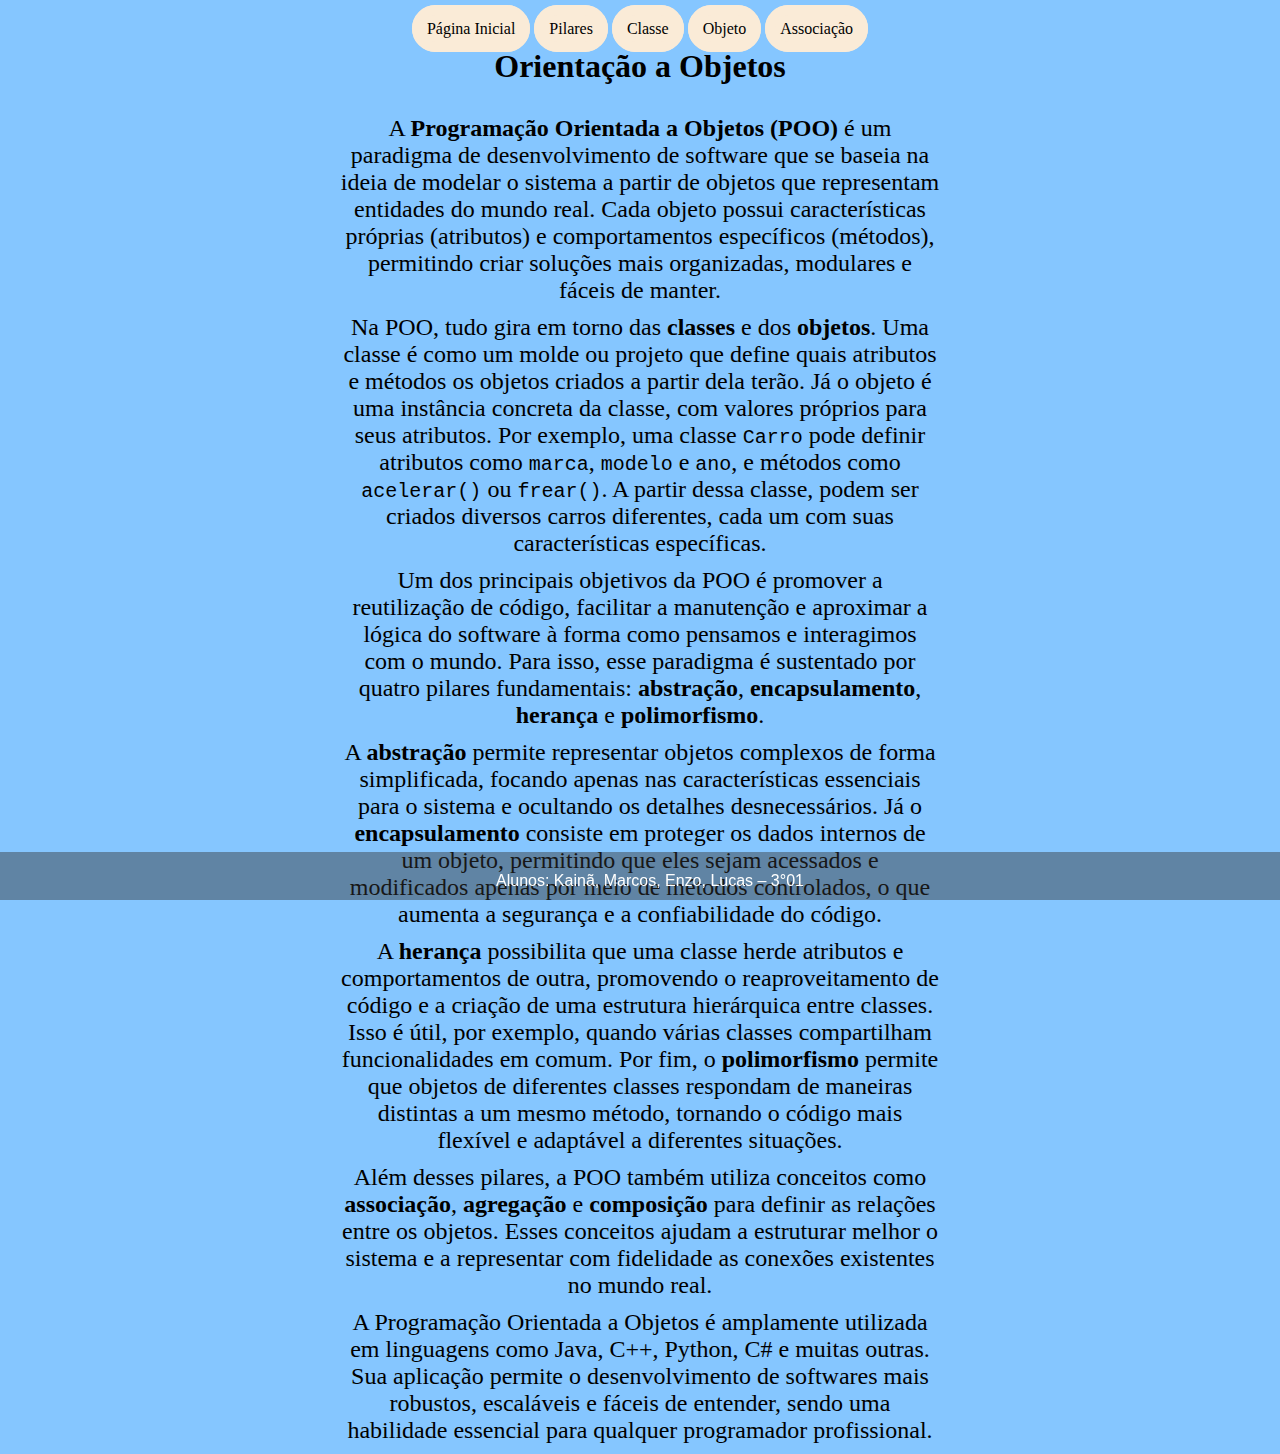
<file: index.html>
<!DOCTYPE html>
<html lang="PT-BR">
<head>
  <meta charset="UTF-8">
  <link rel="stylesheet" href="style.css">
  <title>TRABALHO 3°01</title>
</head>
<body>
  <header>
    <nav>
      <a href="index.html">Página Inicial</a>
      <a href="pilares.html">Pilares</a>
      <a href="classe.html">Classe</a>
      <a href="objeto.html">Objeto</a>
      <a href="associacao.html">Associação</a>
    </nav>
    <h1>Orientação a Objetos</h1>
  </header>
  <main>
    <p>A <strong>Programação Orientada a Objetos (POO)</strong> é um paradigma de desenvolvimento de software que se baseia na ideia de modelar o sistema a partir de objetos que representam entidades do mundo real. Cada objeto possui características próprias (atributos) e comportamentos específicos (métodos), permitindo criar soluções mais organizadas, modulares e fáceis de manter.</p>

<p>Na POO, tudo gira em torno das <strong>classes</strong> e dos <strong>objetos</strong>. Uma classe é como um molde ou projeto que define quais atributos e métodos os objetos criados a partir dela terão. Já o objeto é uma instância concreta da classe, com valores próprios para seus atributos. Por exemplo, uma classe <code>Carro</code> pode definir atributos como <code>marca</code>, <code>modelo</code> e <code>ano</code>, e métodos como <code>acelerar()</code> ou <code>frear()</code>. A partir dessa classe, podem ser criados diversos carros diferentes, cada um com suas características específicas.</p>

<p>Um dos principais objetivos da POO é promover a reutilização de código, facilitar a manutenção e aproximar a lógica do software à forma como pensamos e interagimos com o mundo. Para isso, esse paradigma é sustentado por quatro pilares fundamentais: <strong>abstração</strong>, <strong>encapsulamento</strong>, <strong>herança</strong> e <strong>polimorfismo</strong>.</p>

<p>A <strong>abstração</strong> permite representar objetos complexos de forma simplificada, focando apenas nas características essenciais para o sistema e ocultando os detalhes desnecessários. Já o <strong>encapsulamento</strong> consiste em proteger os dados internos de um objeto, permitindo que eles sejam acessados e modificados apenas por meio de métodos controlados, o que aumenta a segurança e a confiabilidade do código.</p>

<p>A <strong>herança</strong> possibilita que uma classe herde atributos e comportamentos de outra, promovendo o reaproveitamento de código e a criação de uma estrutura hierárquica entre classes. Isso é útil, por exemplo, quando várias classes compartilham funcionalidades em comum. Por fim, o <strong>polimorfismo</strong> permite que objetos de diferentes classes respondam de maneiras distintas a um mesmo método, tornando o código mais flexível e adaptável a diferentes situações.</p>

<p>Além desses pilares, a POO também utiliza conceitos como <strong>associação</strong>, <strong>agregação</strong> e <strong>composição</strong> para definir as relações entre os objetos. Esses conceitos ajudam a estruturar melhor o sistema e a representar com fidelidade as conexões existentes no mundo real.</p>

<p>A Programação Orientada a Objetos é amplamente utilizada em linguagens como Java, C++, Python, C# e muitas outras. Sua aplicação permite o desenvolvimento de softwares mais robustos, escaláveis e fáceis de entender, sendo uma habilidade essencial para qualquer programador profissional.</p>

  </main>

  <footer>
    <p>Alunos: Kainã, Marcos, Enzo, Lucas – 3°01</p>
  </footer>
</body>
</html>
</file>
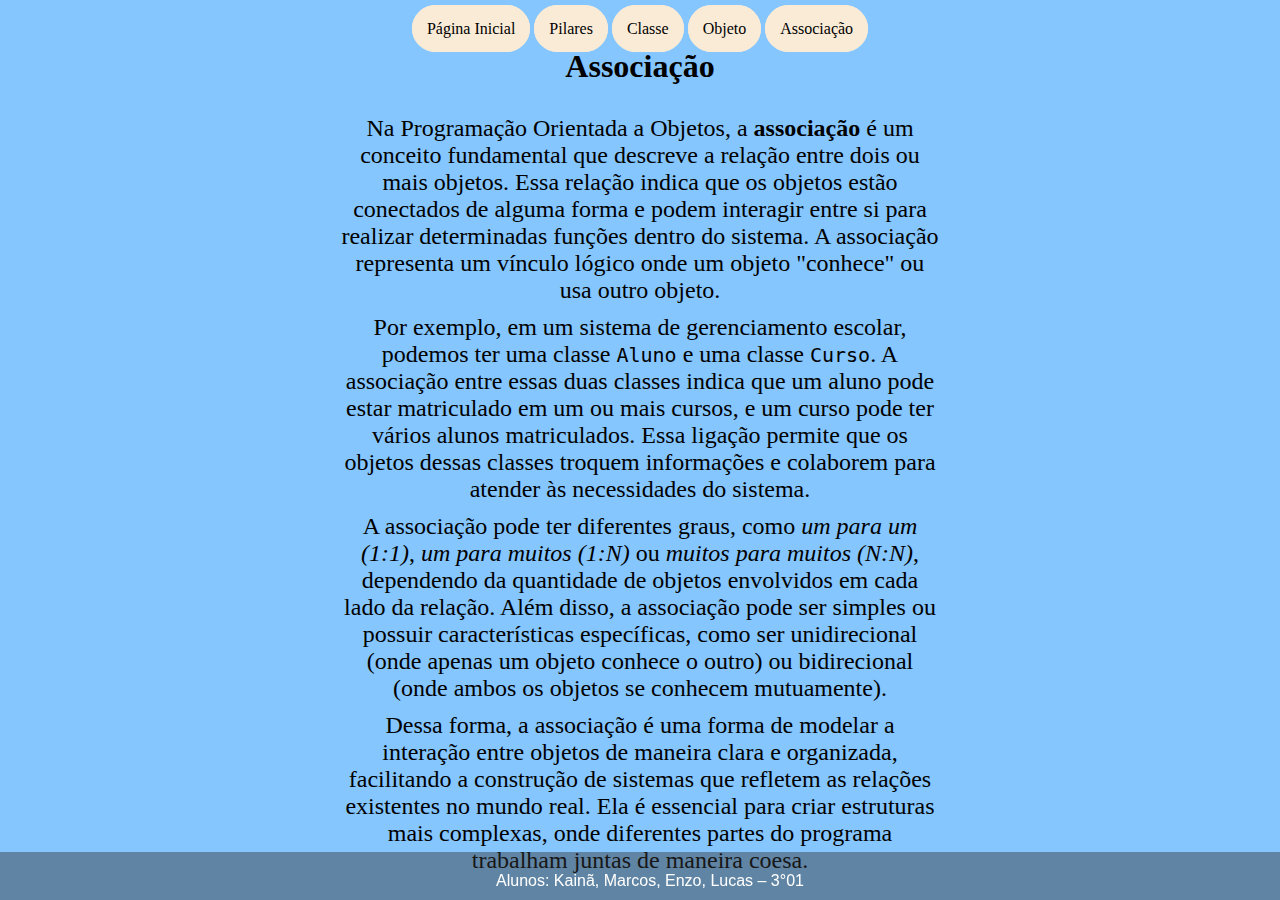
<file: associacao.html>
<!DOCTYPE html>
<html lang="PT-BR">
<head>
  <meta charset="UTF-8">
  <link rel="stylesheet" href="style.css">
  <title>Associação</title>
</head>

<body>
  <header>
    
    <nav>
      <a href="index.html">Página Inicial</a>
      <a href="pilares.html">Pilares</a>
      <a href="classe.html">Classe</a>
      <a href="objeto.html">Objeto</a>
      <a href="associacao.html">Associação</a>
    </nav>
    <h1>Associação</h1>
  </header>
  <main>
    <p>
    <p>Na Programação Orientada a Objetos, a <strong>associação</strong> é um conceito fundamental que descreve a relação entre dois ou mais objetos. Essa relação indica que os objetos estão conectados de alguma forma e podem interagir entre si para realizar determinadas funções dentro do sistema. A associação representa um vínculo lógico onde um objeto "conhece" ou usa outro objeto.</p>

    <p>Por exemplo, em um sistema de gerenciamento escolar, podemos ter uma classe <code>Aluno</code> e uma classe <code>Curso</code>. A associação entre essas duas classes indica que um aluno pode estar matriculado em um ou mais cursos, e um curso pode ter vários alunos matriculados. Essa ligação permite que os objetos dessas classes troquem informações e colaborem para atender às necessidades do sistema.</p>

    <p>A associação pode ter diferentes graus, como <em>um para um (1:1)</em>, <em>um para muitos (1:N)</em> ou <em>muitos para muitos (N:N)</em>, dependendo da quantidade de objetos envolvidos em cada lado da relação. Além disso, a associação pode ser simples ou possuir características específicas, como ser unidirecional (onde apenas um objeto conhece o outro) ou bidirecional (onde ambos os objetos se conhecem mutuamente).</p>

    <p>Dessa forma, a associação é uma forma de modelar a interação entre objetos de maneira clara e organizada, facilitando a construção de sistemas que refletem as relações existentes no mundo real. Ela é essencial para criar estruturas mais complexas, onde diferentes partes do programa trabalham juntas de maneira coesa.</p>

    </p>
  </main>

  <footer>
    <p>Alunos: Kainã, Marcos, Enzo, Lucas – 3°01</p>
  </footer>
</body>
</html>
</file>
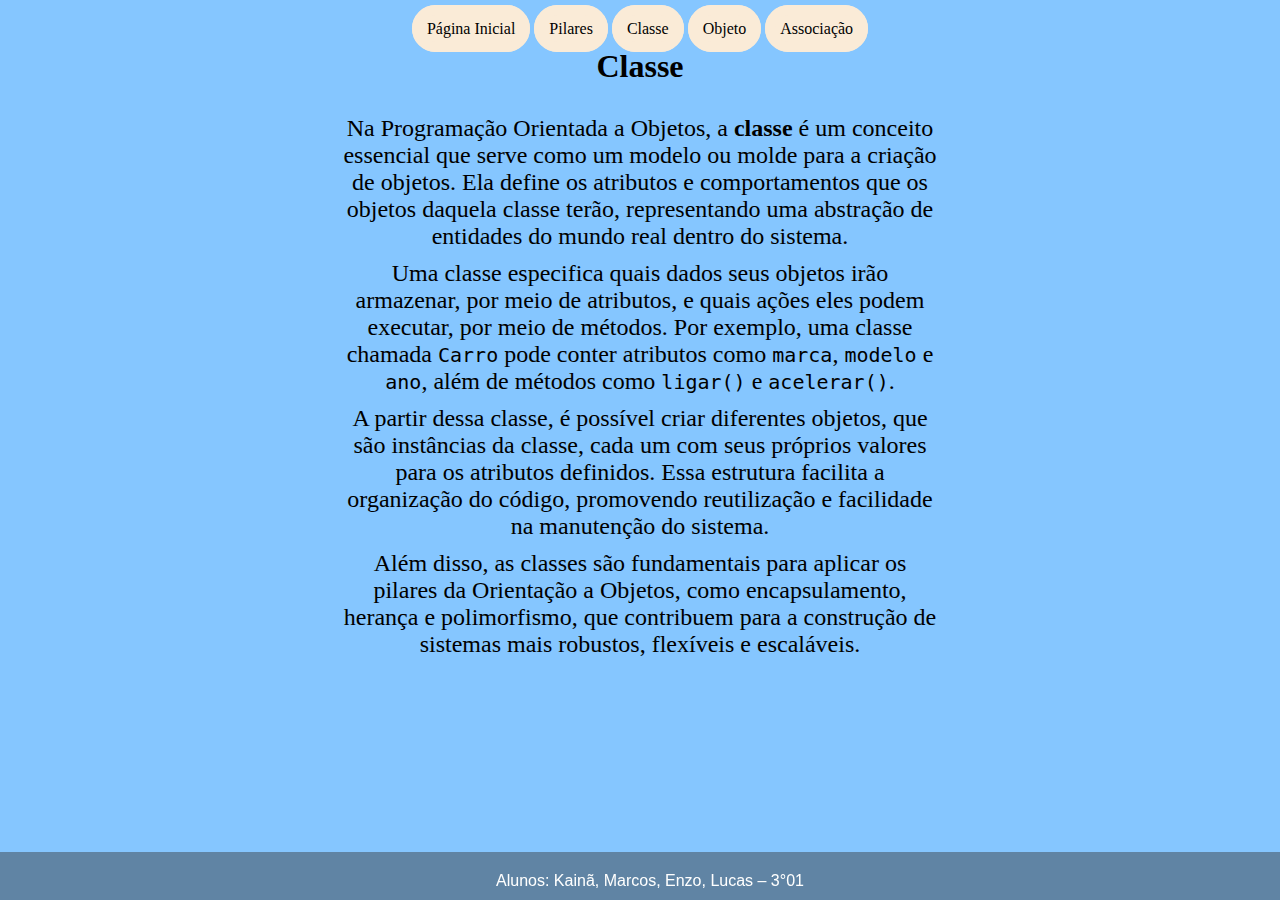
<file: classe.html>
<!DOCTYPE html>
<html lang="PT-BR">
<head>
  <meta charset="UTF-8">
  <link rel="stylesheet" href="style.css">
  <title>Classe</title>
</head>

<body>
  <header>
    
    <nav>
      <a href="index.html">Página Inicial</a>
      <a href="pilares.html">Pilares</a>
      <a href="classe.html">Classe</a>
      <a href="objeto.html">Objeto</a>
      <a href="associacao.html">Associação</a>
    </nav>
    <h1>Classe</h1>
  </header>
  <main>
    <p>
      <p>Na Programação Orientada a Objetos, a <strong>classe</strong> é um conceito essencial que serve como um modelo ou molde para a criação de objetos. Ela define os atributos e comportamentos que os objetos daquela classe terão, representando uma abstração de entidades do mundo real dentro do sistema.</p>

      <p>Uma classe especifica quais dados seus objetos irão armazenar, por meio de atributos, e quais ações eles podem executar, por meio de métodos. Por exemplo, uma classe chamada <code>Carro</code> pode conter atributos como <code>marca</code>, <code>modelo</code> e <code>ano</code>, além de métodos como <code>ligar()</code> e <code>acelerar()</code>.</p>

      <p>A partir dessa classe, é possível criar diferentes objetos, que são instâncias da classe, cada um com seus próprios valores para os atributos definidos. Essa estrutura facilita a organização do código, promovendo reutilização e facilidade na manutenção do sistema.</p>

      <p>Além disso, as classes são fundamentais para aplicar os pilares da Orientação a Objetos, como encapsulamento, herança e polimorfismo, que contribuem para a construção de sistemas mais robustos, flexíveis e escaláveis.</p>

    </p>
  </main>

  <footer>
    <p>Alunos: Kainã, Marcos, Enzo, Lucas – 3°01</p>
  </footer>
</body>
</html>
</file>
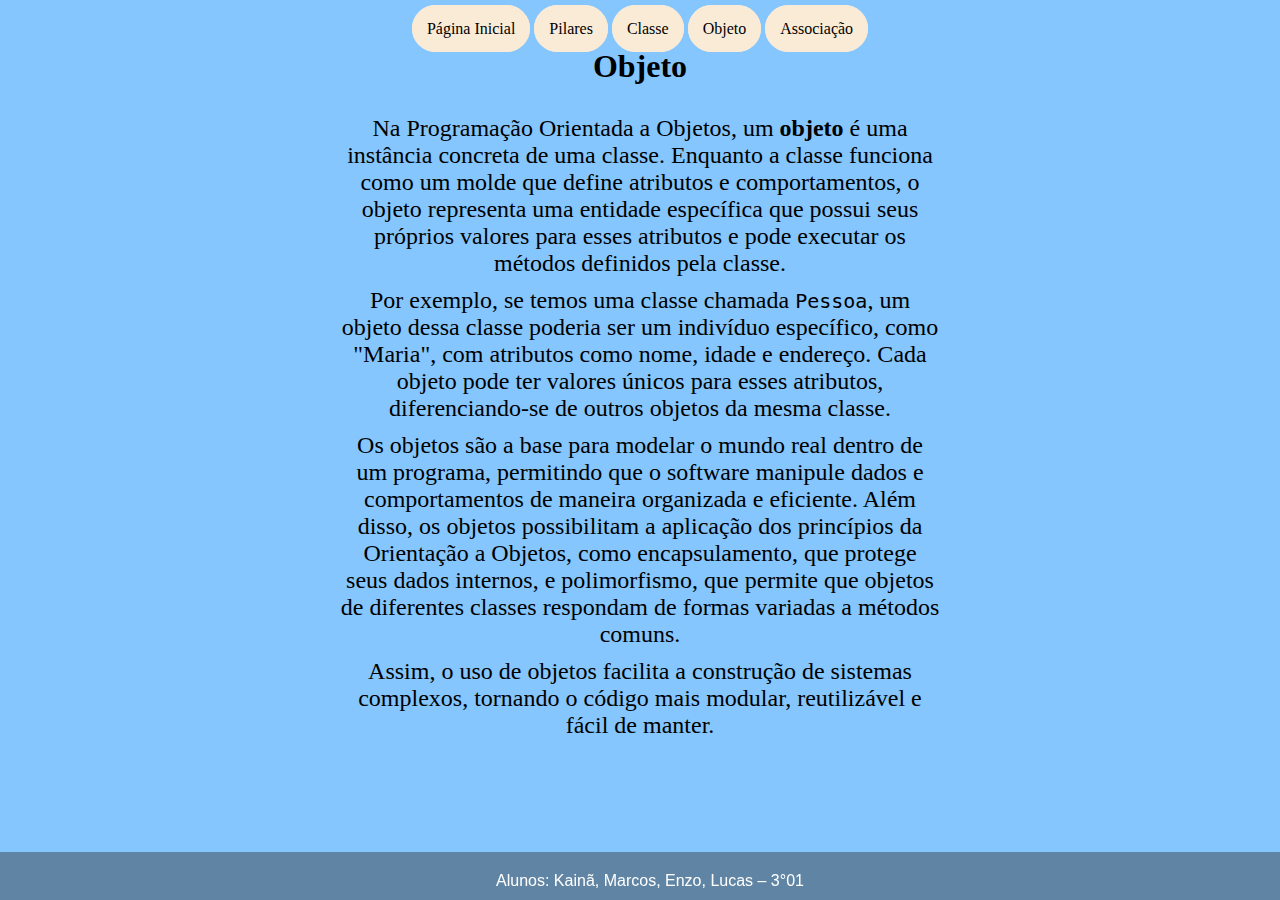
<file: objeto.html>
<!DOCTYPE html>
<html lang="PT-BR">
<head>
  <meta charset="UTF-8">
  <link rel="stylesheet" href="style.css">
  <title>Objeto</title>
</head>

<body>
  <header>
   
    <nav>
      <a href="index.html">Página Inicial</a>
      <a href="pilares.html">Pilares</a>
      <a href="classe.html">Classe</a>
      <a href="objeto.html">Objeto</a>
      <a href="associacao.html">Associação</a>
    </nav>
     <h1>Objeto</h1>
  </header>
  <main>
    <p>
      <p>Na Programação Orientada a Objetos, um <strong>objeto</strong> é uma instância concreta de uma classe. Enquanto a classe funciona como um molde que define atributos e comportamentos, o objeto representa uma entidade específica que possui seus próprios valores para esses atributos e pode executar os métodos definidos pela classe.</p>

      <p>Por exemplo, se temos uma classe chamada <code>Pessoa</code>, um objeto dessa classe poderia ser um indivíduo específico, como "Maria", com atributos como nome, idade e endereço. Cada objeto pode ter valores únicos para esses atributos, diferenciando-se de outros objetos da mesma classe.</p>

      <p>Os objetos são a base para modelar o mundo real dentro de um programa, permitindo que o software manipule dados e comportamentos de maneira organizada e eficiente. Além disso, os objetos possibilitam a aplicação dos princípios da Orientação a Objetos, como encapsulamento, que protege seus dados internos, e polimorfismo, que permite que objetos de diferentes classes respondam de formas variadas a métodos comuns.</p>

      <p>Assim, o uso de objetos facilita a construção de sistemas complexos, tornando o código mais modular, reutilizável e fácil de manter.</p>

    </p>
  </main>

  <footer>
    <p>Alunos: Kainã, Marcos, Enzo, Lucas – 3°01</p>
  </footer>
</body>
</html>
</file>
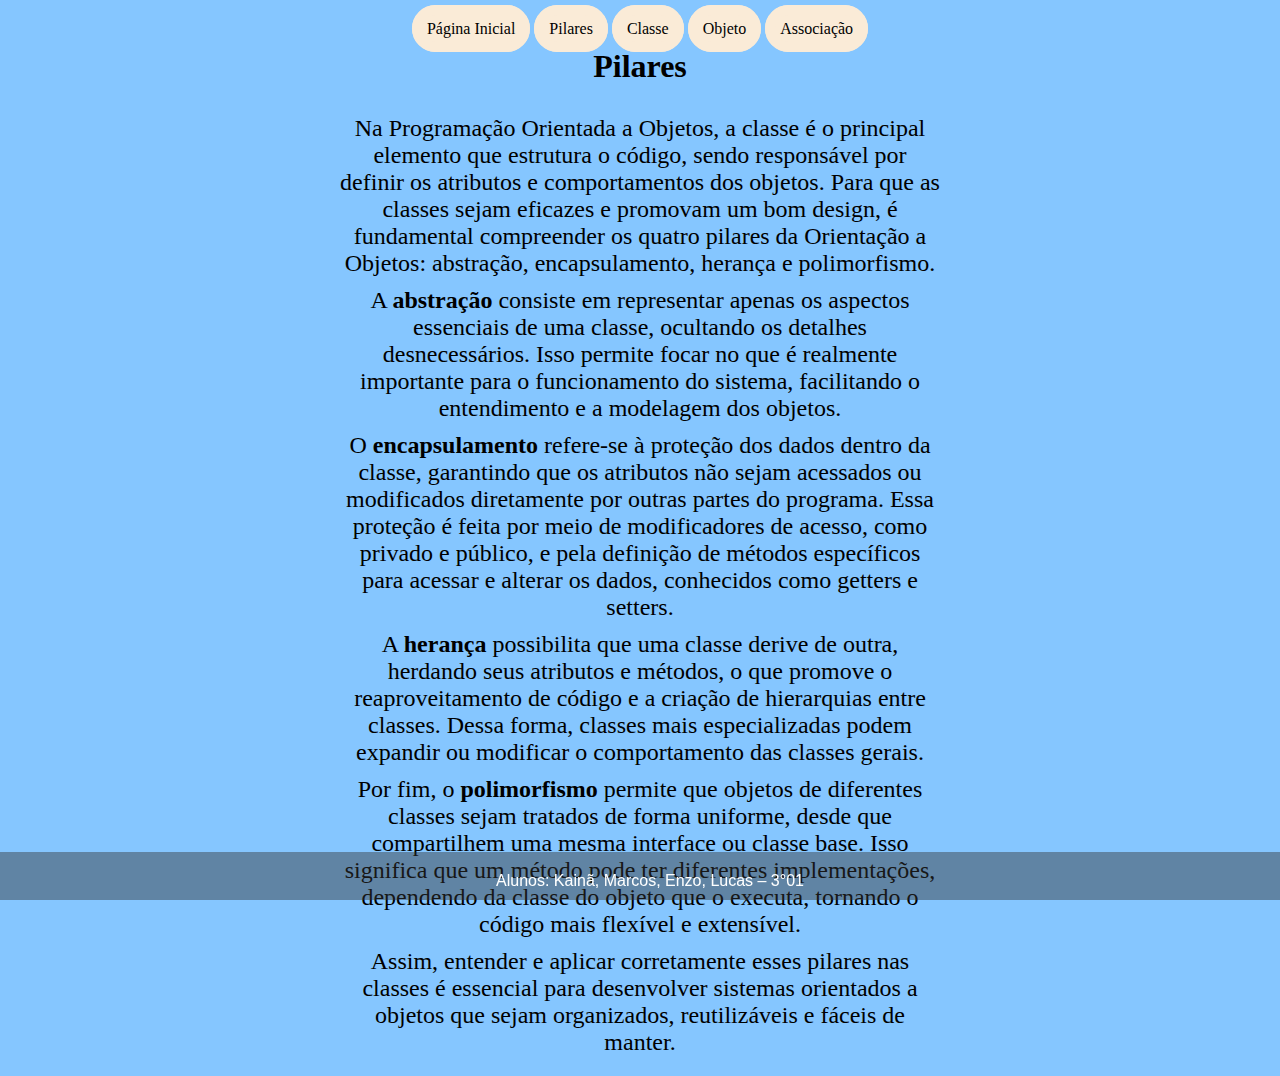
<file: pilares.html>
<!DOCTYPE html>
<html lang="PT-BR">
<head>
  <meta charset="UTF-8">
  <link rel="stylesheet" href="style.css">
  <title>Pilares</title>
</head>

<body>
  <header>
    
    <nav>
      <a href="index.html">Página Inicial</a>
      <a href="pilares.html">Pilares</a>
      <a href="classe.html">Classe</a>
      <a href="objeto.html">Objeto</a>
      <a href="associacao.html">Associação</a>
    </nav>
    <h1>Pilares</h1>
  </header>
  <main>
    <p>
    <p>Na Programação Orientada a Objetos, a classe é o principal elemento que estrutura o código, sendo responsável por definir os atributos e comportamentos dos objetos. Para que as classes sejam eficazes e promovam um bom design, é fundamental compreender os quatro pilares da Orientação a Objetos: abstração, encapsulamento, herança e polimorfismo.</p>

    <p>A <strong>abstração</strong> consiste em representar apenas os aspectos essenciais de uma classe, ocultando os detalhes desnecessários. Isso permite focar no que é realmente importante para o funcionamento do sistema, facilitando o entendimento e a modelagem dos objetos.</p>

    <p>O <strong>encapsulamento</strong> refere-se à proteção dos dados dentro da classe, garantindo que os atributos não sejam acessados ou modificados diretamente por outras partes do programa. Essa proteção é feita por meio de modificadores de acesso, como privado e público, e pela definição de métodos específicos para acessar e alterar os dados, conhecidos como getters e setters.</p>

    <p>A <strong>herança</strong> possibilita que uma classe derive de outra, herdando seus atributos e métodos, o que promove o reaproveitamento de código e a criação de hierarquias entre classes. Dessa forma, classes mais especializadas podem expandir ou modificar o comportamento das classes gerais.</p>

    <p>Por fim, o <strong>polimorfismo</strong> permite que objetos de diferentes classes sejam tratados de forma uniforme, desde que compartilhem uma mesma interface ou classe base. Isso significa que um método pode ter diferentes implementações, dependendo da classe do objeto que o executa, tornando o código mais flexível e extensível.</p>

    <p>Assim, entender e aplicar corretamente esses pilares nas classes é essencial para desenvolver sistemas orientados a objetos que sejam organizados, reutilizáveis e fáceis de manter.</p>

    </p>
  </main>

  <footer>
    <p>Alunos: Kainã, Marcos, Enzo, Lucas – 3°01</p>
  </footer>
</body>
</html>
</file>
<file: style.css>
*{
    padding: 0;
    margin: 0;
    text-align: center;
    margin-top: 10px;
}

html{
    background-color: rgba(0, 136, 255, 0.479);
}

a{
    padding: 5px;
    text-decoration: none;
    color: black;
    border: 10px solid antiquewhite;
    border-radius: 100px;
    background-color: antiquewhite;
}

a:hover{
    font-size: large;
}

footer{
    position: fixed; 
    bottom: 0;       
    left: 0;         
    width: 100%;     
    background-color: #33333372;
    color: white;
    text-align: center;
    padding: 10px;
    font-family: Arial, sans-serif;
}
main{
    width: 600px;
    margin: auto;
    padding: 10px;
    font-size: x-large;
    margin-top: 10px;
}
</file>
